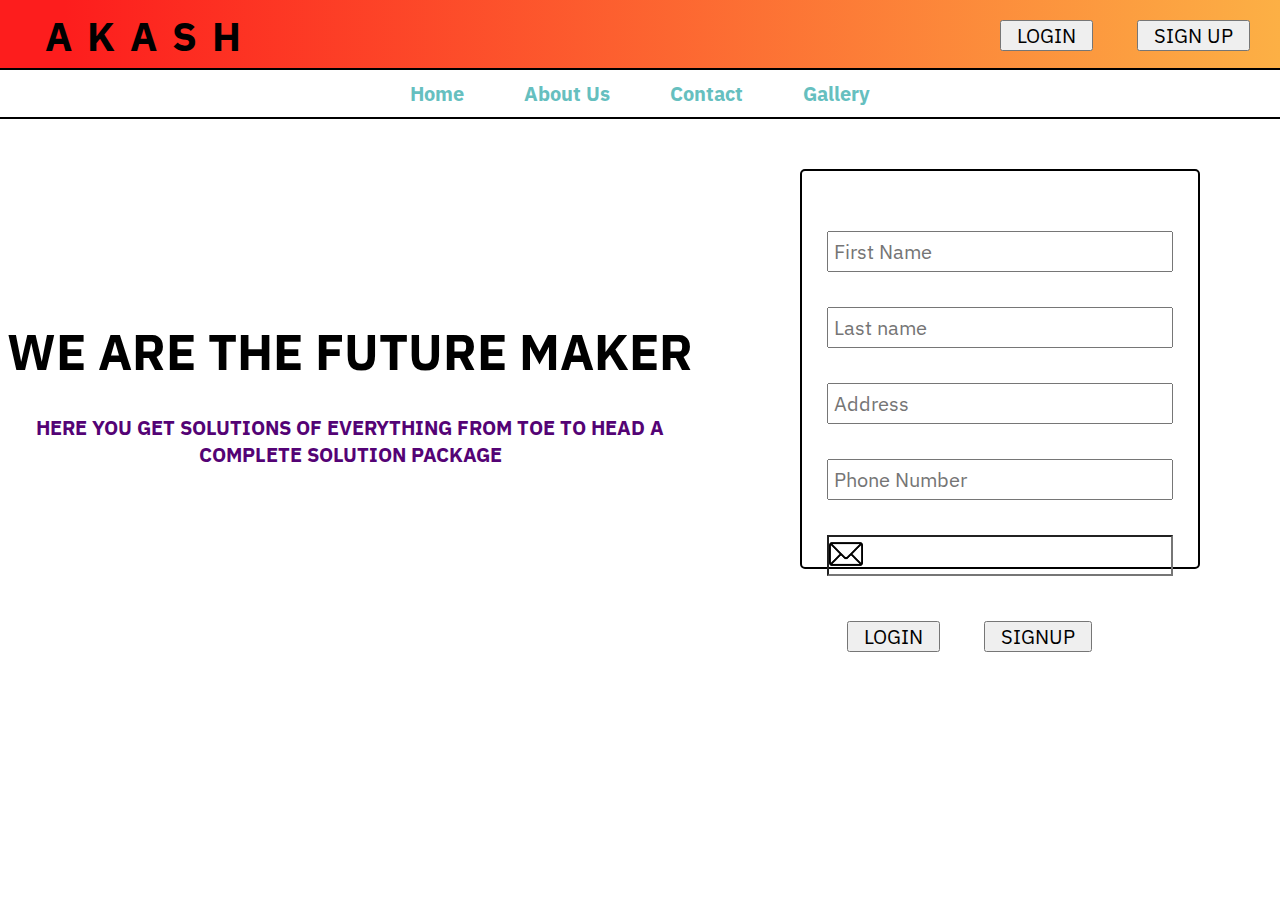
<file: index.html>
<!DOCTYPE html>
<html lang="en">
<head>
    <meta charset="UTF-8">
    <meta http-equiv="X-UA-Compatible" content="IE=edge">
    <meta name="viewport" content="width=device-width, initial-scale=1.0">
    <title>Akash</title>

    <link rel="preconnect" href="https://fonts.googleapis.com">
    <link rel="preconnect" href="https://fonts.gstatic.com" crossorigin>
    <link href="https://fonts.googleapis.com/css2?family=IBM+Plex+Sans&display=swap" rel="stylesheet">

    <link rel="stylesheet" href="style.css">

    <style>
        @import url('https://fonts.googleapis.com/css2?family=IBM+Plex+Sans&display=swap');
    </style>


</head>
<body>
    <header>
        <div class="logo">AKASH</div>
        <div class="btn">
            <button>LOGIN</button>
            <button>SIGN UP</button>
        </div>
    </header>
    <nav>
        <ul>
            <li>Home</li>
            <li>About Us</li>
            <li>Contact</li>
            <li>Gallery</li>
        </ul>
    </nav>
    <main>
        <div class="about">
            <div>
                <h1 class="about-items">we are the future Maker</h1>
                <p class="about-items">here you get solutions of everything from toe to head a complete solution package</p>
            </div>
        </div>
        <div class="form">
            <form action="#nowhere">
                <div>
                    <input type="text" id="fname" placeholder="First Name">
                </div>
                <div>
                    <input type="text" id="lname" placeholder="Last name">
                </div>
                <div>
                    <input type="text" id="fname" placeholder="Address">
                </div>
                <div>
                    <input type="number" placeholder="Phone Number">
                </div>
                <div>
                    <input type="email" id="email">
                </div>
                <div class="btn">
                    <button>LOGIN</button>
                    <button>SIGNUP</button>
                </div>
            </form>
        </div>
    </main>


</body>
</html>
</file>
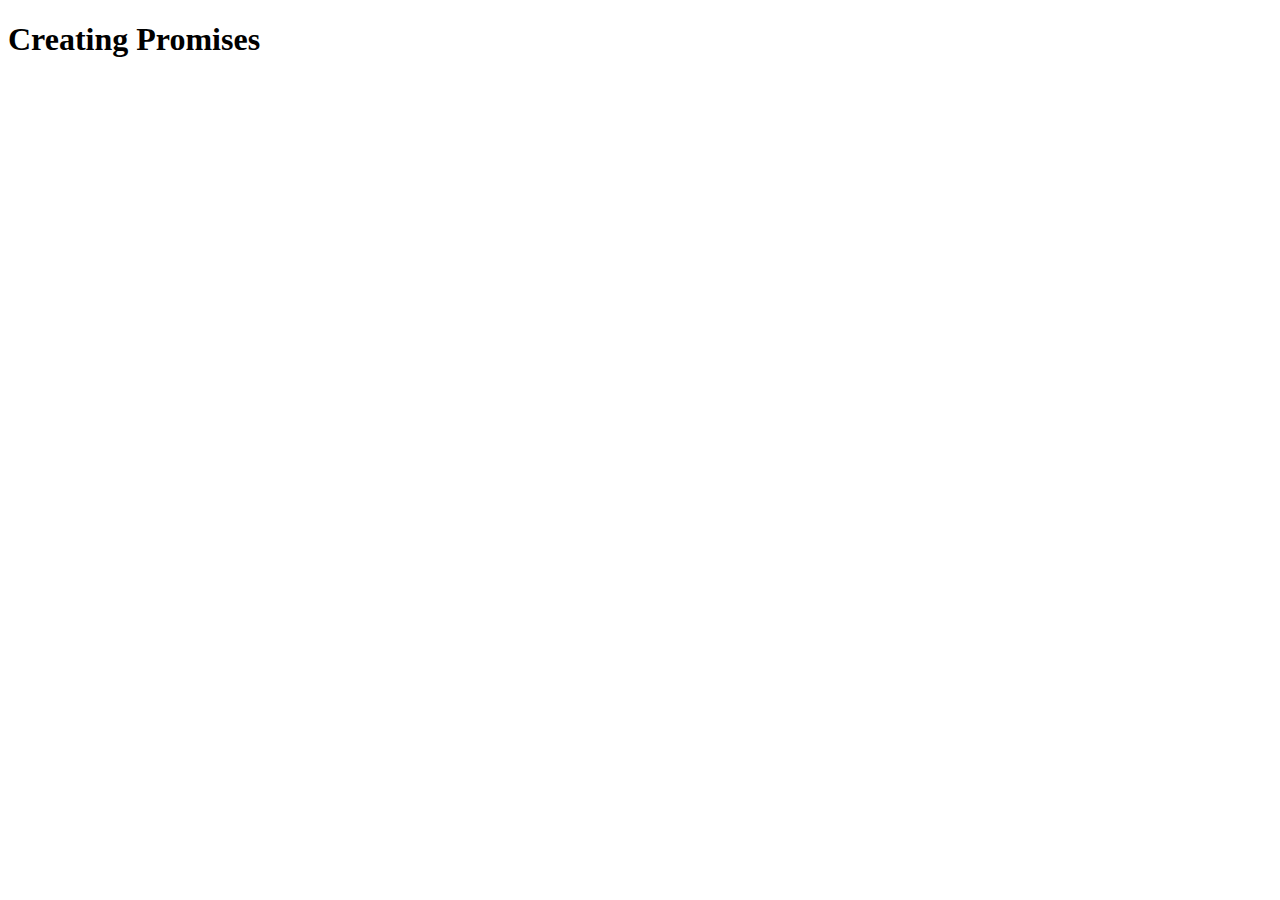
<file: WebApi's and Single Threading/CreatingPromises/index.html>
<!DOCTYPE html>
<html lang="en">

<head>
    <meta charset="UTF-8">
    <meta name="viewport" content="width=device-width, initial-scale=1.0">
    <title>Creating Promises</title>

    <style>
        body {
            transition: 1s background-color;
        }
    </style>
</head>

<body>
    <h1>Creating Promises</h1>
    <script src="app.js"></script>
</body>

</html>
</file>
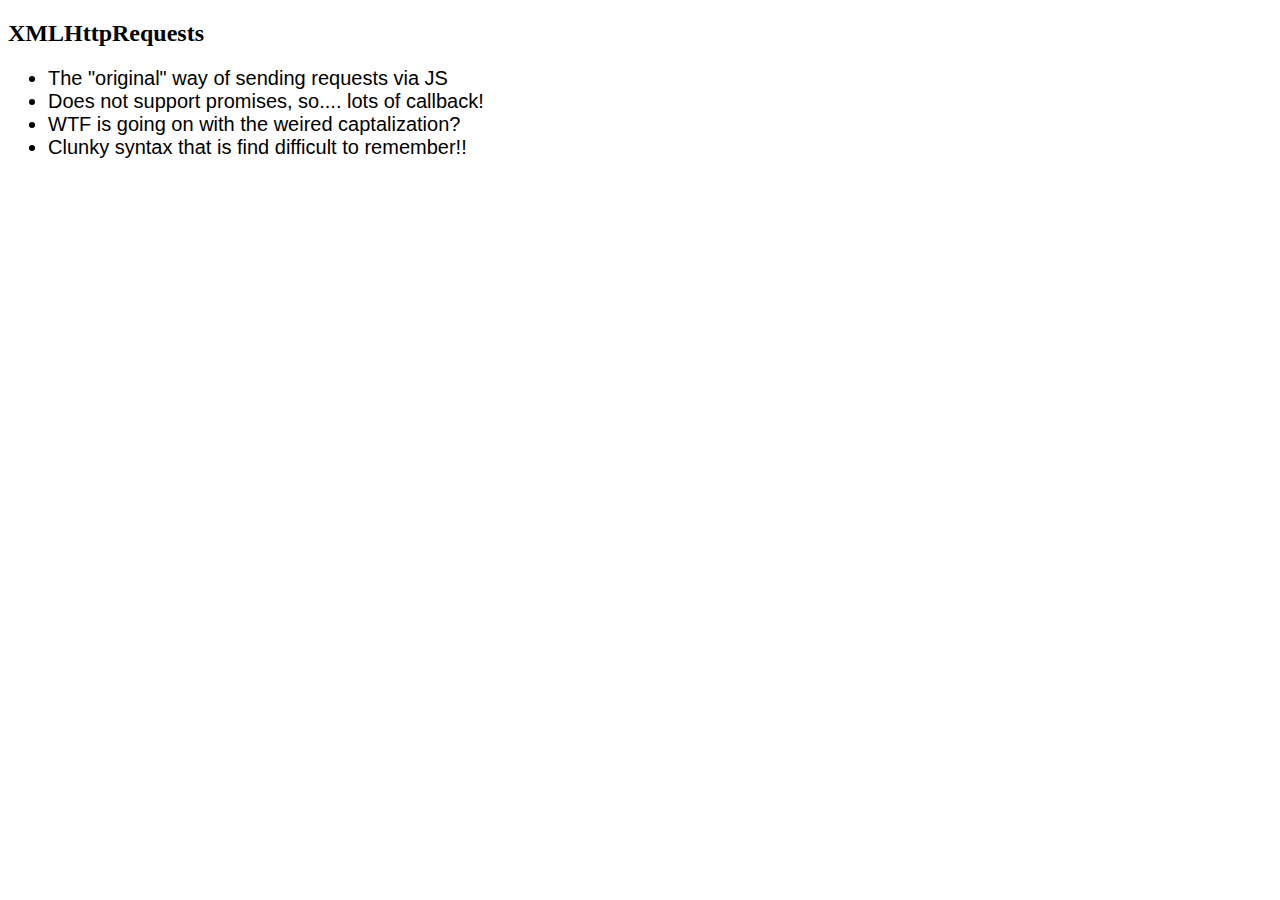
<file: AJAX/MakingXHR's.html>
<!DOCTYPE html>
<html lang="en">
<head>
    <meta charset="UTF-8">
    <meta http-equiv="X-UA-Compatible" content="IE=edge">
    <meta name="viewport" content="width=device-width, initial-scale=1.0">
    <title>Making XHR's</title>
    <style>
        p{
            font-size: 25px;
            font-family: 'Times New Roman', Times, serif;
        }
        
        b,i{
            color:crimson;
        }
        ul li{
            font-size:20px;
            font-family: Verdana, Geneva, Tahoma, sans-serif;
        }
        body{
            transition: 1s background-color;
            font-family: 'Times New Roman', Times, serif;
        }
    </style>
</head>
<body>
    <div>
        <h2>XMLHttpRequests</h2>
        <ul>
            <li>The "original" way of sending requests via JS</li>
            <li>Does not support promises, so.... lots of callback!</li>
            <li>WTF is going on with the weired captalization?</li>
            <li>Clunky syntax that is find difficult to remember!!</li>
        </ul>
    </div>
</body>
</html>
</file>
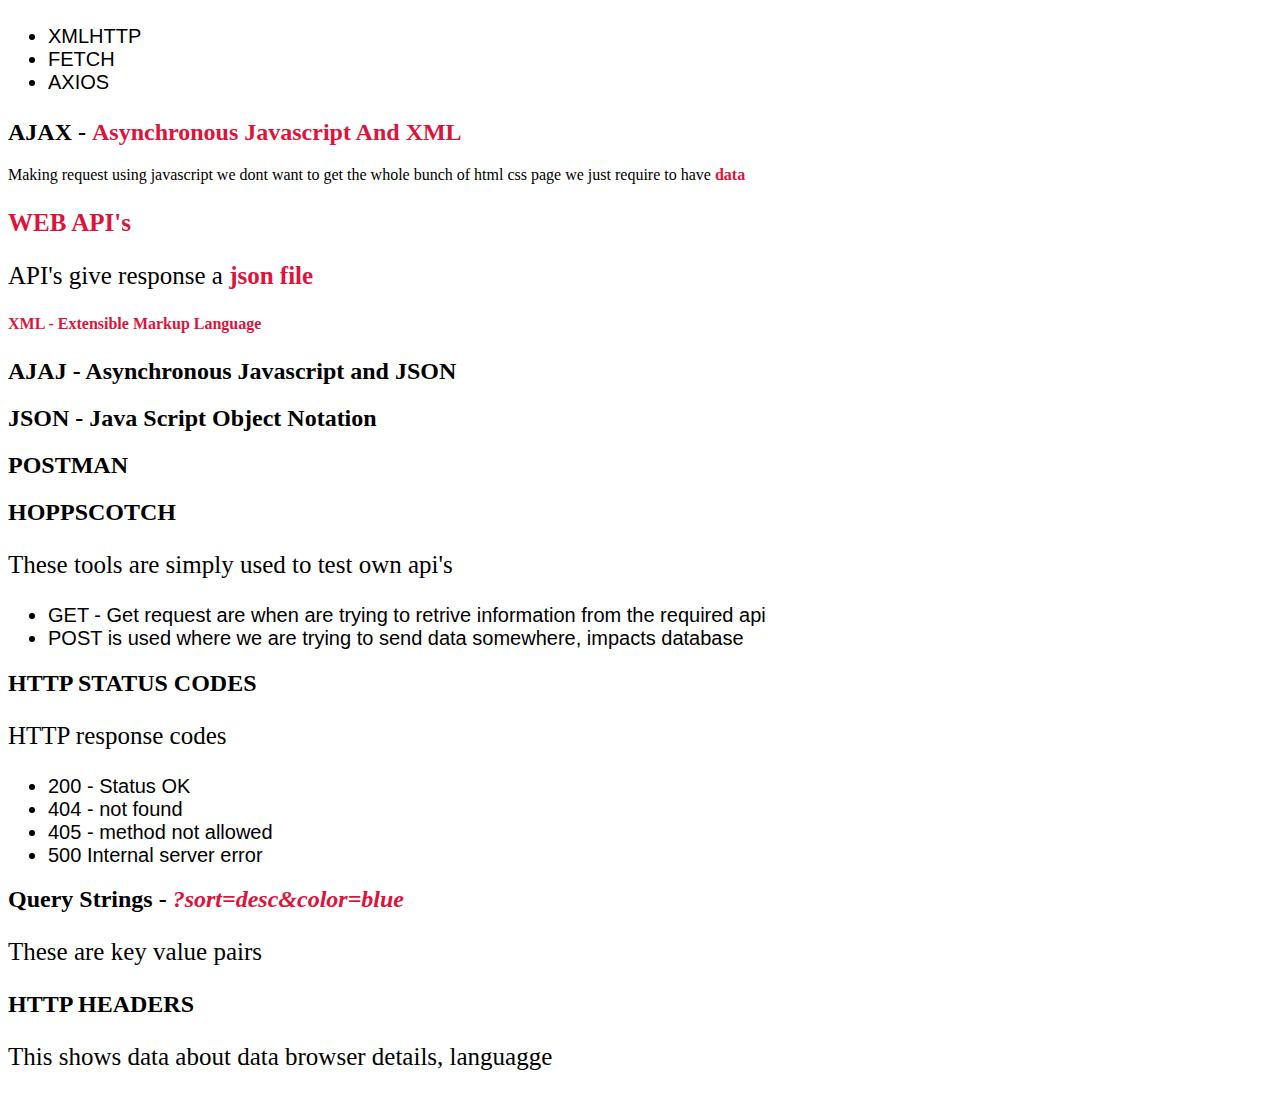
<file: AJAX/Request.html>
<!DOCTYPE html>
<html lang="en">
<head>
    <meta charset="UTF-8">
    <meta http-equiv="X-UA-Compatible" content="IE=edge">
    <meta name="viewport" content="width=device-width, initial-scale=1.0">
    <title>Making Requests</title>
    <style>
        p{
            font-size: 25px;
            font-family: 'Times New Roman', Times, serif;
        }
        
        b,i{
            color:crimson;
        }
        ul li{
            font-size:20px;
            font-family: Verdana, Geneva, Tahoma, sans-serif;
        }
        body{
            transition: 1s background-color;
            font-family: 'Times New Roman', Times, serif;
        }
    </style>
</head>
<body>
    <p>
        <ul>
            <li>XMLHTTP</li>
            <li>FETCH</li>
            <li>AXIOS</li>
        </ul>
    </p>
    <p>
        <h2>AJAX - <b>Asynchronous Javascript And XML</b></h2>
        <div>Making request using javascript we dont want to get the whole bunch of html css page we just require to have <b>data</b></div>
    </p>
    <p>
        <b>WEB API's</b>
        <p>API's give response a <b>json file</b> </p>
        <b>XML - Extensible Markup Language </b>
    </p>
    <div>
        <h2>AJAJ - Asynchronous Javascript and JSON</h2>
        <h2>JSON - Java Script Object Notation</h2>
    </div>
    <div>
        <h2>POSTMAN</h2>
        <h2>HOPPSCOTCH</h2>
        <p>These tools are simply used to test own api's</p>
        <ul>
            <li>
                GET - Get request are when are trying to retrive information from the required api
            </li>
            <li>
                POST is used where we are trying to send data somewhere, impacts database 
            </li>
        </ul>
    </div>
    <div>
        <h2>HTTP STATUS CODES</h2>
        <p>HTTP response codes</p>
        <ul>
            <li>200 - Status OK</li>
            <li>404 - not found</li>
            <li>405 - method not allowed</li>
            <li>500 Internal server error</li>
        </ul>
    </div>

    <div>
        <h2>Query Strings - <i>?sort=desc&color=blue</i></h2>
        <p>
            These are key value pairs
        </p>
    </div>

    <div>
        <h2>HTTP HEADERS</h2>
        <p>
            This shows data about data
            browser details, languagge
        </p>
    </div>
    <script src="app1.js"></script>
</body>
</html>
</file>
<file: style.css>
*{
    padding: 0px;
    margin: 0px;
    box-sizing: border-box;
    font-family: 'IBM Plex Sans', sans-serif;
}

.logo{
    margin: 0px 35px;
    font-weight: 800;
    letter-spacing: 15px;
    font-size:40px;
    width:10px;
}

.btn button{
    margin: 10px 20px;
    padding: 0px 15px;
    font-size:20px;
    cursor:pointer;
}

.about-items{
    text-align:center;
    margin:20px 0px;
}
.about h1{
    margin-top:200px;
    font-size: 50px;
    font-weight: 900;
    text-transform: uppercase;
}

.about p{
    text-transform: uppercase;
    font-size: 20px;
    margin-top:30px;
    font-weight:bold;
    color:#540375;
}
header{
    background: linear-gradient(90deg, rgba(253,29,29,1) 5%, rgba(252,176,69,1) 100%);
    border-bottom: 2px solid black;
    padding: 10px;
    height:70px;
    display: flex;
    justify-content:space-between;
}

nav ul{
    font-size: 20px;
    font-weight: bold;
    color: #66bfbf;
    display: flex;
    justify-content: center;
    padding:5px;
    border-bottom: 2px solid black;
}

nav ul li:hover{
    cursor:pointer;
    color:#eaf6f6;
}

nav ul li{
    list-style-type:none;
    margin:5px 30px;
    
}

main{
    display: flex;
    height: 500px;
}
main .about{
    flex-basis:700px;
    margin-right: 50px;
}

main .form{
    flex-basis:400px;
    border: 2px solid black;
    border-radius: 5px;
    margin: 50px;
}
main .form div{
    padding:10px;
    margin: 15px;
}

main .form div:first-child{
    margin-top:50px;
}

input{
    font-size: 20px;
    width: 100%;
    padding: 5px;
}

.form-buttons{
    margin: 0px 40px;
}

#email{
    background: url(email.png) no-repeat;
    background-size:10%;
}
</file>
